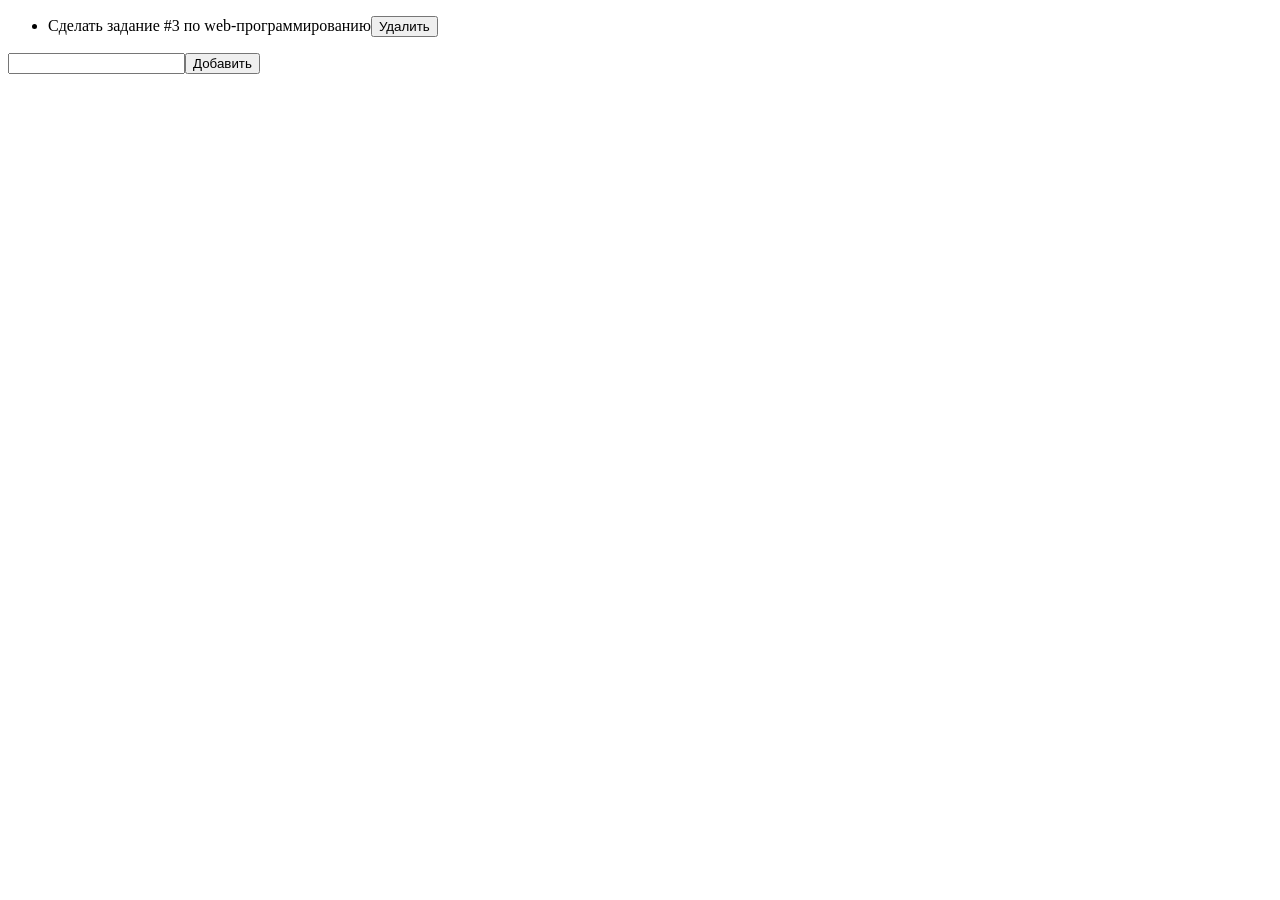
<file: index.html>
<!DOCTYPE html>
<html lang="en">
<head>
    <meta charset="UTF-8">
    <title>Title</title>
    <script type="text/javascript" src="http://code.jquery.com/jquery-3.2.1.min.js"></script>
</head>
<body>
    <div id = "root"></div>
    <script src = "app.js"></script>
</body>
</html>
</file>
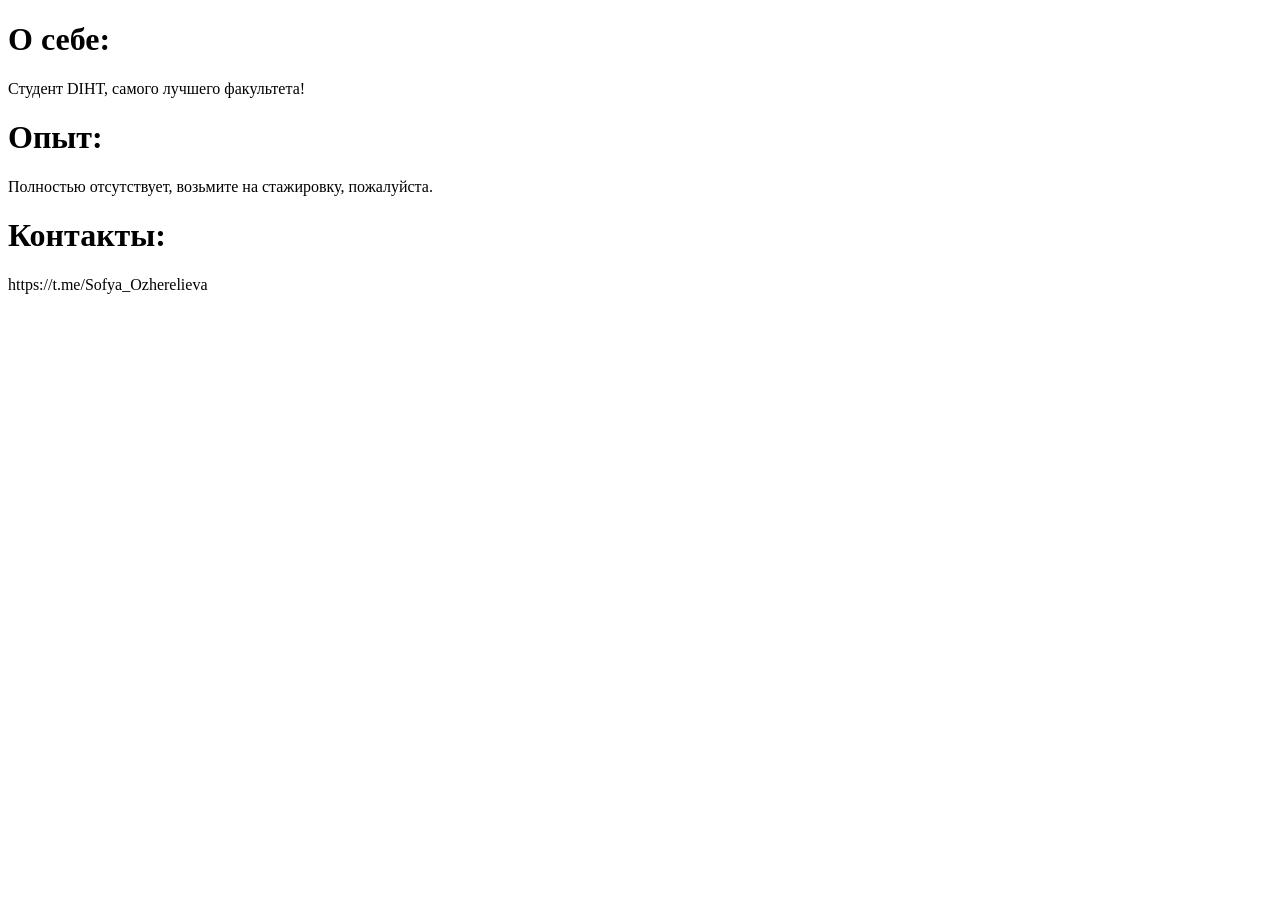
<file: task2/resume.html>
<!DOCTYPE html>
<html>
    <title>"Резюме - София Ожерельева"</title>
    <body>
        <div class="about">
            <h1>О себе:</h1>
            <p>Студент DIHT, самого лучшего факультета!</p>
        </div>
        <div class="experience">
            <h1>Опыт:</h1>
            <p>Полностью отсутствует, возьмите на стажировку, пожалуйста.</p>
        </div>
        <div class="contacts">
            <h1>Контакты:</h1>
            <p>https://t.me/Sofya_Ozherelieva</p>
        </div>
    </body>
</html>
</file>
